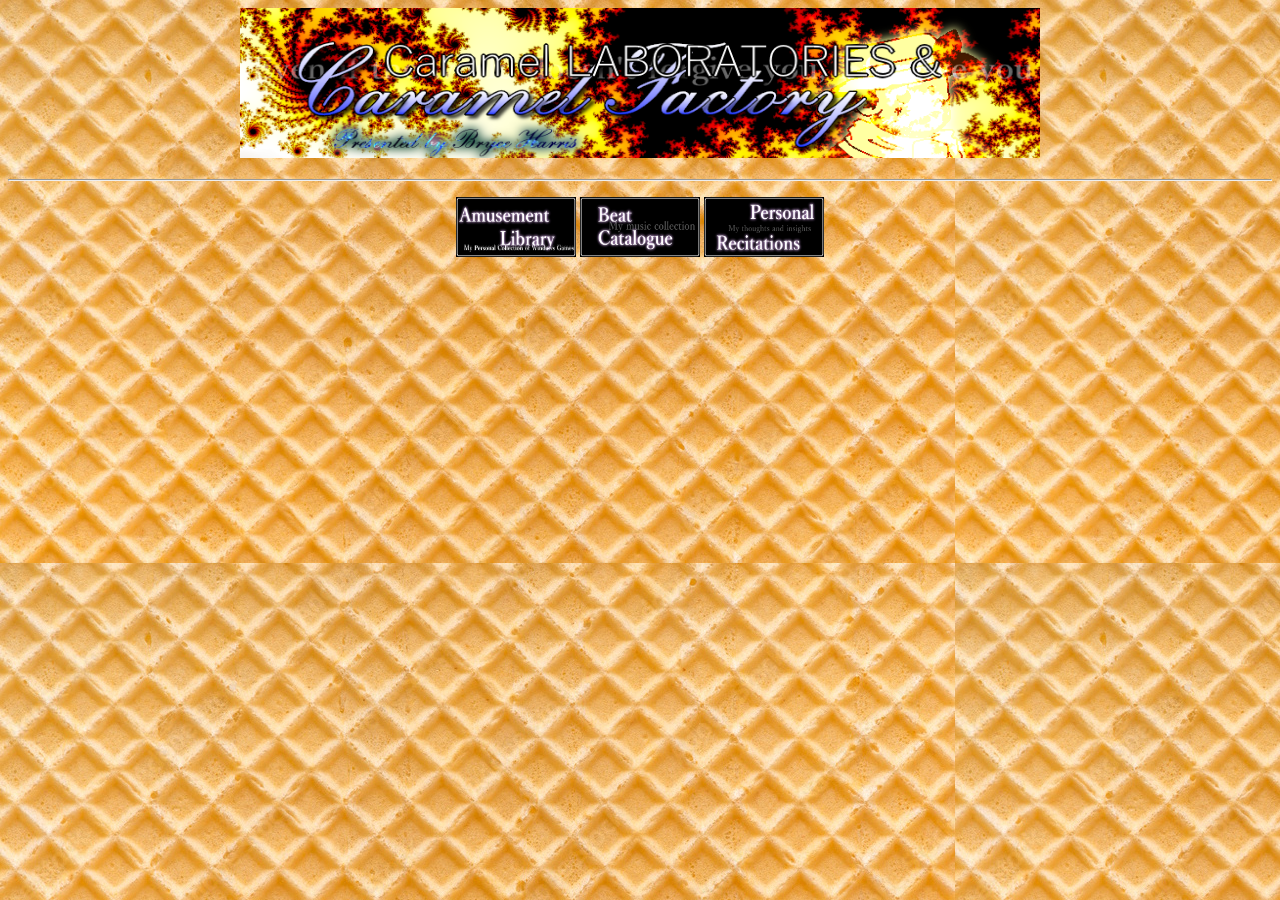
<file: Index.html>
<html>

<head>
  <title>KITZ Amusement Company</title>
      <link rel="stylesheet" href="style.css">
</head>

<body>
	<h1 style="text-align: center;"> <img src="image/banner1.png" style="width:800px;height:150px;"> </h1>
<hr>
	<p style="text-align: center;"> 
	
	<a href="game.html"><img src="image/button0.png" alt="Amusement library" style="width:120px;height:60px;"></a>
	<a href="music.html"><img src="image/button1.png" alt="Beat Catalogue" style="width:120px;height:60px;"></a>
	<a href="diary.html"><img src="image/button2.png" alt="personal recitation" style="width:120px;height:60px;"></a>
	</p>

</body>



</html>
</file>
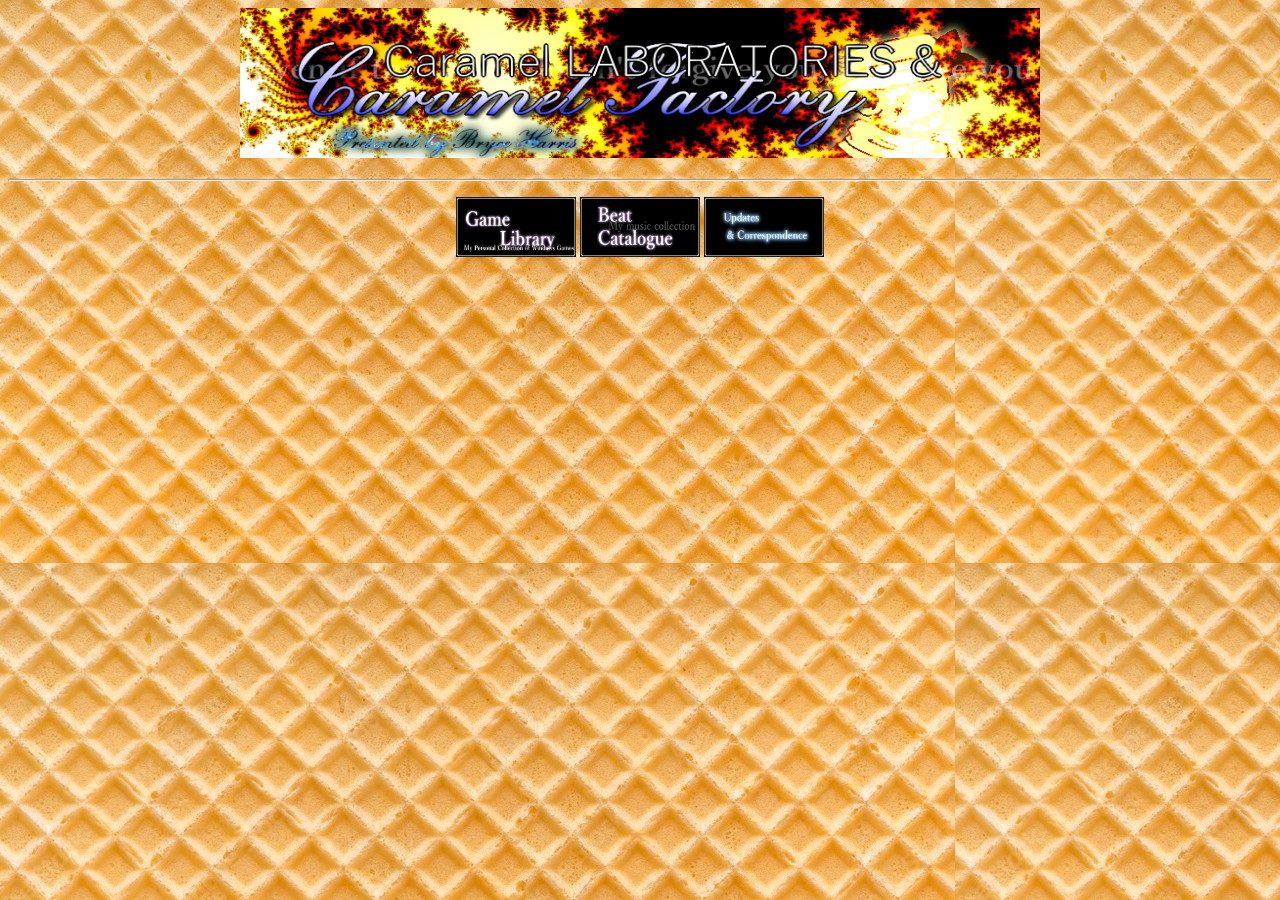
<file: index.html>
<html>

<head>
  <title>KITZ Amusement Company</title>
      <link rel="stylesheet" href="style.css">
</head>

<body>
	<h1 style="text-align: center;"> <img src="image/banner1.png" style="width:800px;height:150px;"> </h1>
<hr>
	<p style="text-align: center;"> 
	
	<a href="game.html"><img src="image/button3.png" alt="Amusement library" style="width:120px;height:60px;"></a>
	<a href="music.html"><img src="image/button1.png" alt="Beat Catalogue" style="width:120px;height:60px;"></a>
	<a href="diary.html"><img src="image/button4.png" alt="personal recitation" style="width:120px;height:60px;"></a>
	</p>

</body>




</html>
</file>
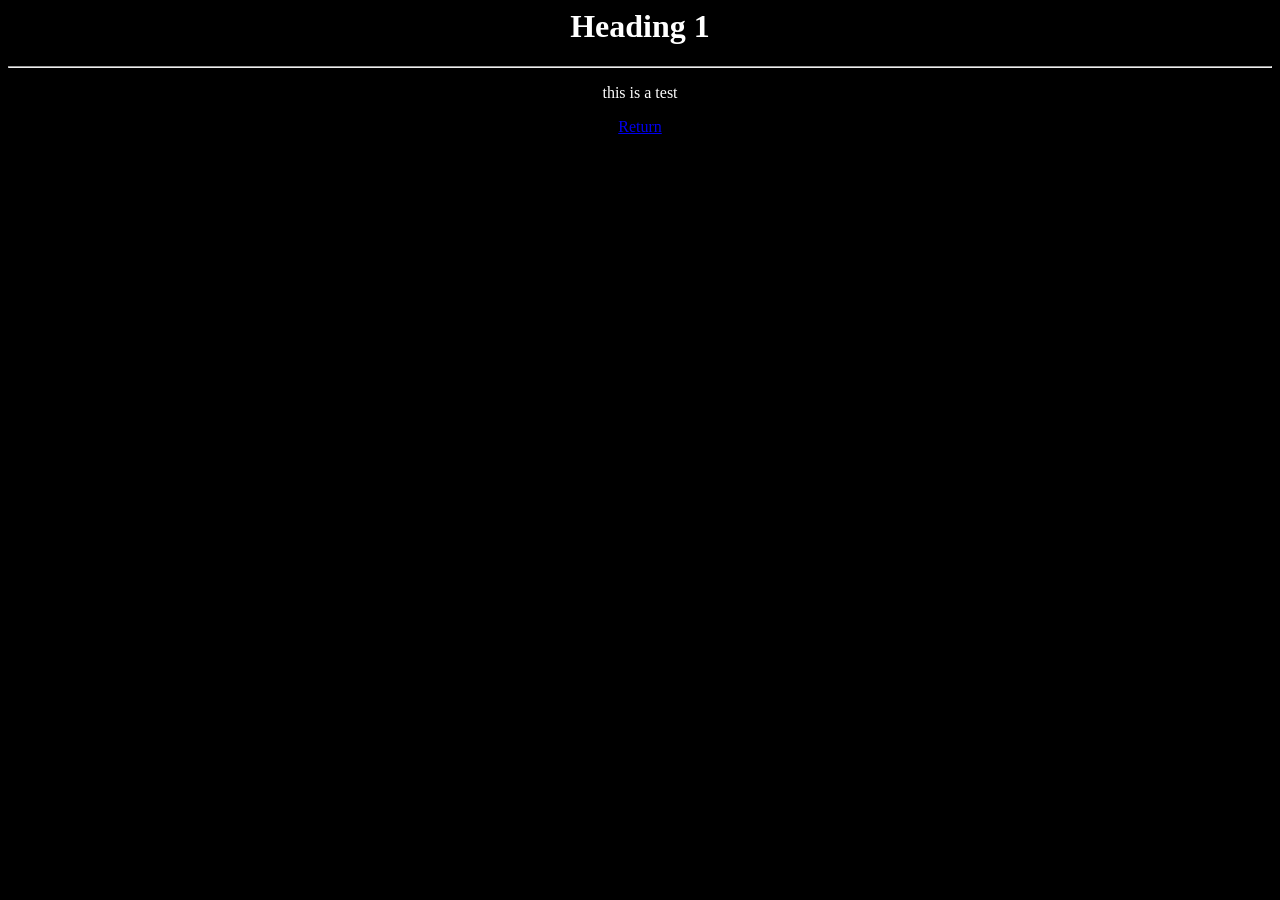
<file: diary.html>
<html>

<head>
  <title>Personal Recitations</title>
      <link rel="stylesheet" href="tab.css">
</head>

<body>

<h1 style = "text-align: center;">Heading 1</h1>
<hr>
<p style="text-align: center;"> 
 this is a test
</p>
<div class="footer">
	<p style="text-align: center;"> 
	

		
		 
		<a href="index.html"> Return </a>
	</p>
 </div>



</body>



</html>
</file>
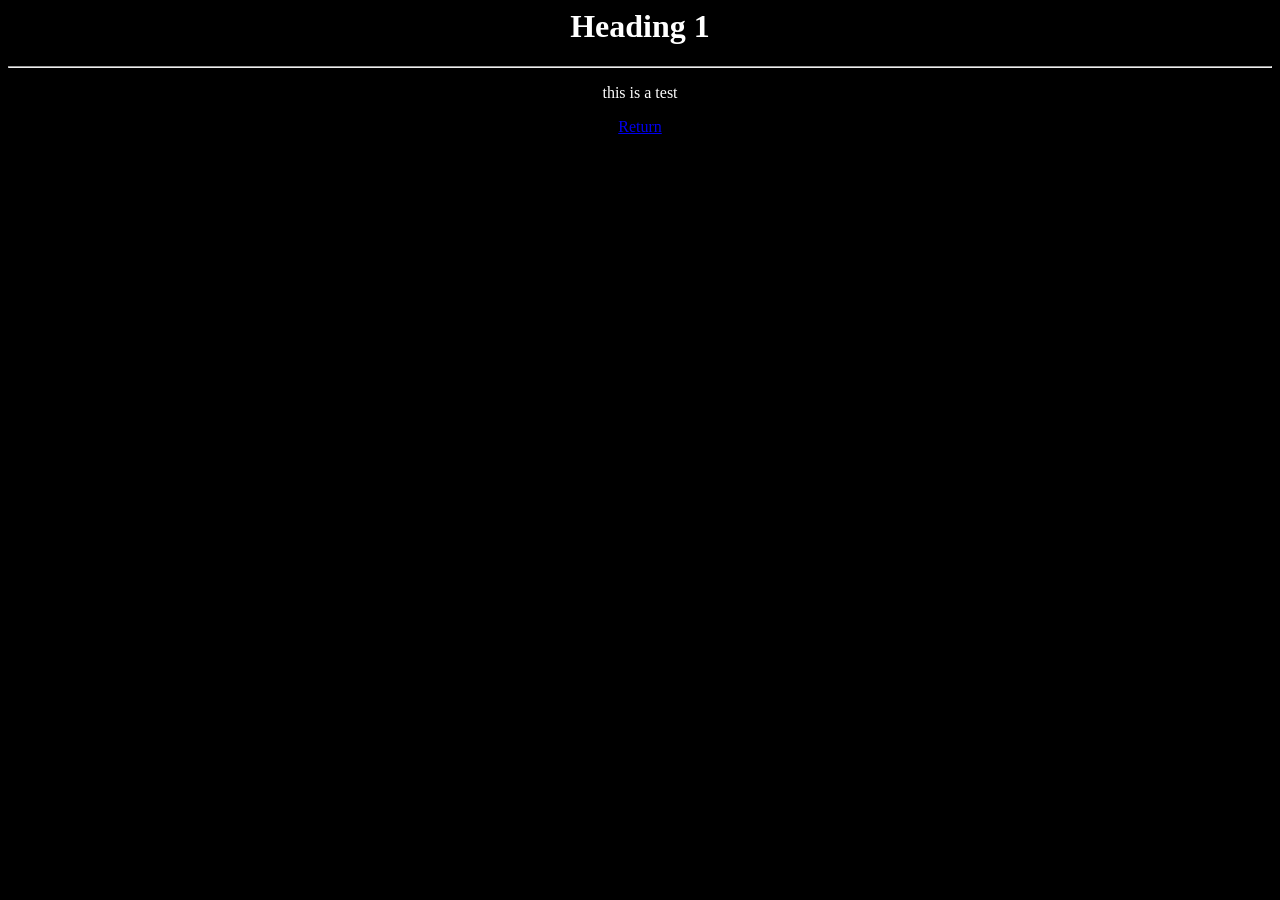
<file: game.html>
<html>

<head>
  <title>Amusement Library</title>
      <link rel="stylesheet" href="tab.css">
</head>

<body>

<h1 style = "text-align: center;">Heading 1</h1>
<hr>
<p style="text-align: center;"> 
 this is a test
</p>
<div class="footer">
	<p style="text-align: center;"> 
	

		
		 
		<a href="index.html"> Return </a>
	</p>
 </div>



</body>



</html>
</file>
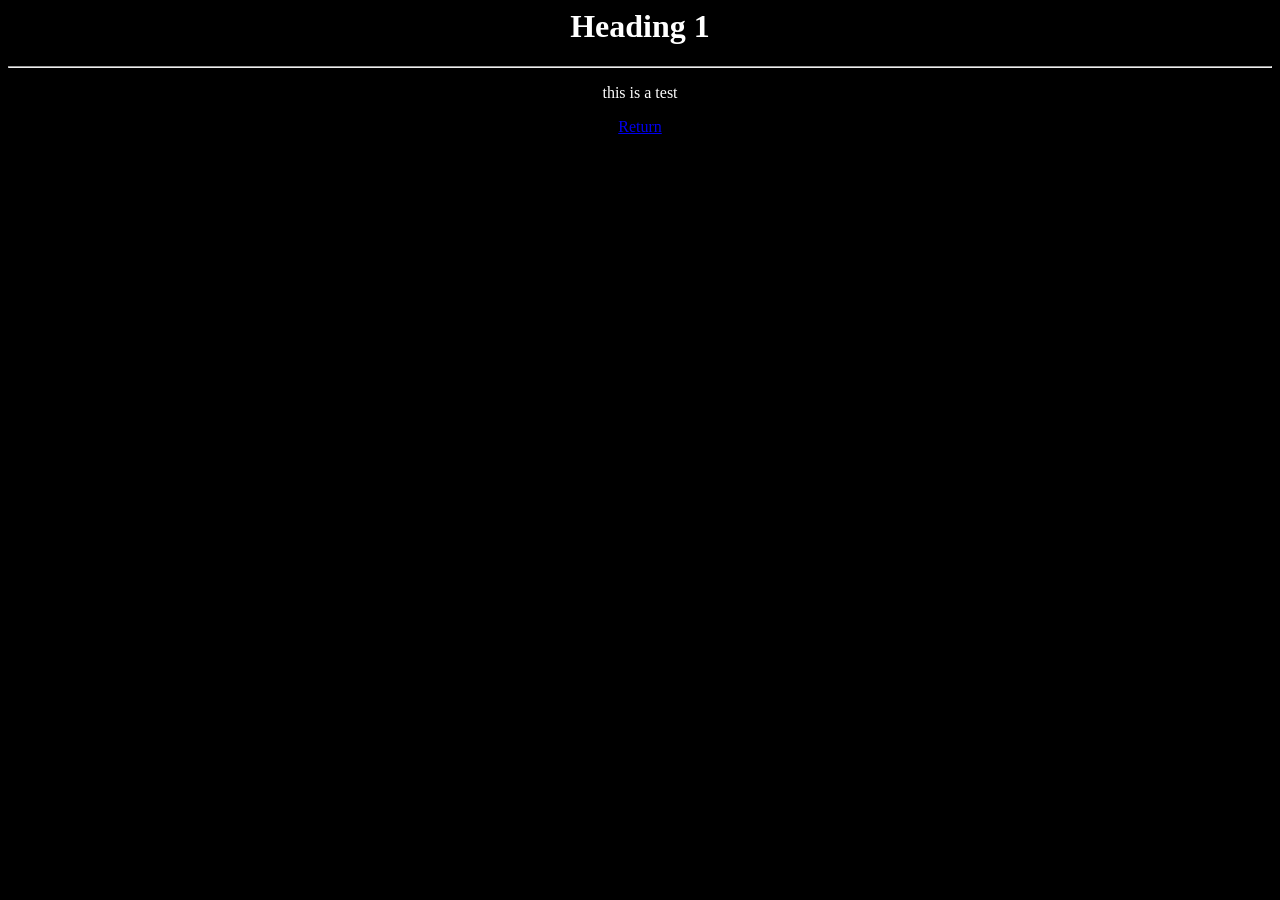
<file: music.html>
<html>

<head>
  <title>Beat Catalogue</title>
      <link rel="stylesheet" href="tab.css">
</head>

<body>

<h1 style = "text-align: center;">Heading 1</h1>
<hr>
<p style="text-align: center;"> 
 this is a test
</p>
<div class="footer">
	<p style="text-align: center;"> 
	

		
		 
		<a href="index.html"> Return </a>
	</p>
 </div>



</body>



</html>
</file>
<file: style.css>
body {
        background-image: url('image/backgroundtile.jpg'); /* Specify the path to your image */
        background-repeat: repeat; 
    }
</file>
<file: tab.css>
p {
      color: white;
    }
	body {
  background-color: black;
}

h1 {
	color: white;
}
</file>
